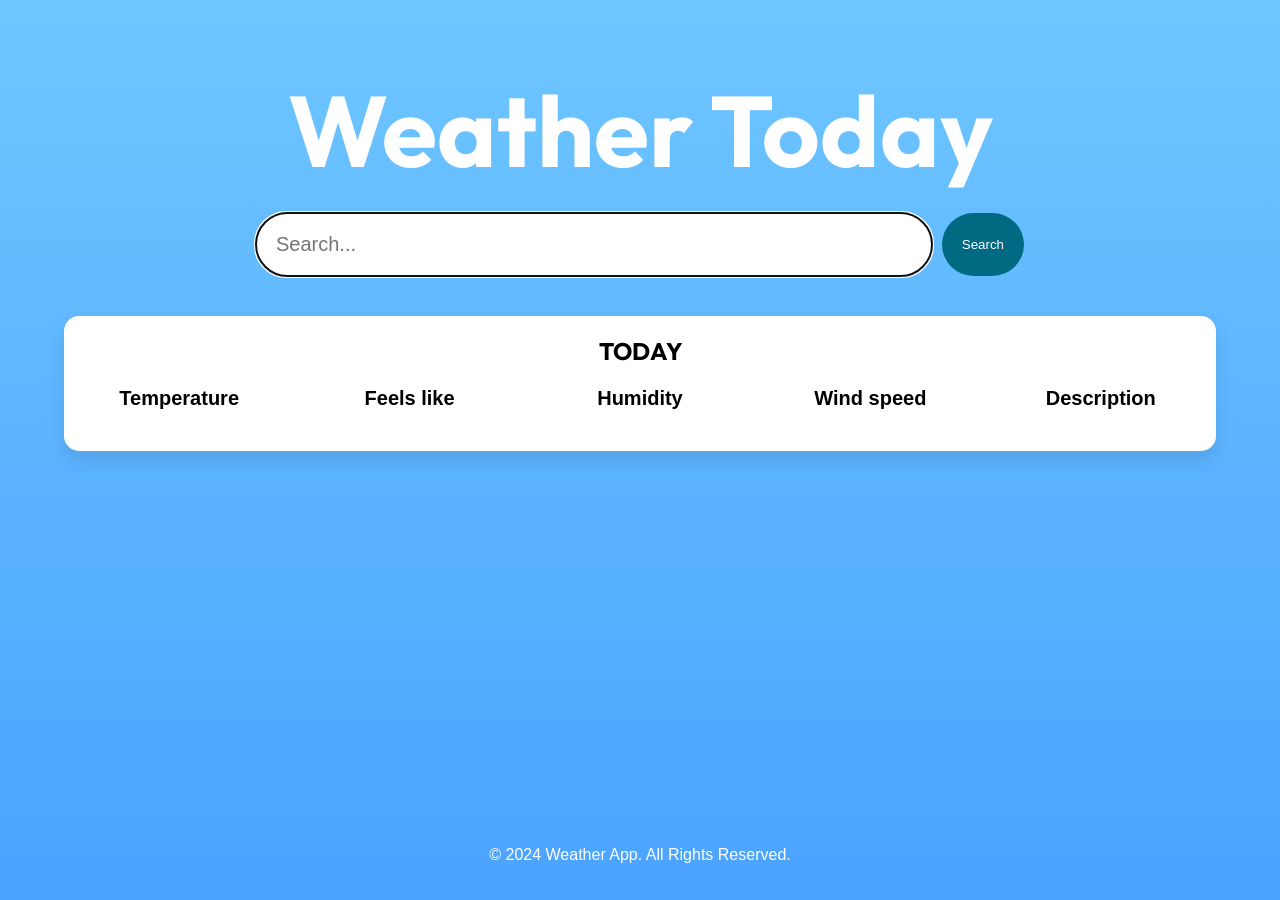
<file: index.html>
<!DOCTYPE html>
<html lang="en">
<head>
    <meta charset="UTF-8">
    <meta name="viewport" content="width=device-width, initial-scale=1.0">
    <title>Weather App</title>
    <link rel="stylesheet" href="style.css">
</head>
<body>
    <div class="main">
        <h1>Weather Today</h1>
        <div class="search-wrapper">
            <div class="search-bar">
                <input type="text" id="location" placeholder="Search...">
                <button onclick="search()"><i class="fa fa-search"></i>Search</button>
            </div>
        </div>
        <div class="weatherToday">
            <h2>TODAY</h2>
            <table>
                <th class="table-column">Temperature</th>
                <th class="table-column">Feels like</th>
                <th class="table-column">Humidity</th>
                <th class="table-column">Wind speed</th>
                <th class="table-column">Description</th>
                <tr>
                    <td data-cell="temp" id="todayTemp"></td>
                    <td data-cell="feels like" id="todayFeelsLike"></td>
                    <td data-cell="humidity" id="todayHumidity"></td>
                    <td data-cell="wind speed" id="todayWindSpeed"></td>
                    <td data-cell="description" id="todayDescription"></td>
                </tr>
            </table>
        </div>
        <div id="error" style="display: none;">ERROR</div>
        <img class="svg" id="weatherIcon" src="/svgs/cloudy-day-1.svg" alt="" width="200" height="200" style="display: none;">
    </div>
    <script src="script.js"></script>
</body>
<footer>
    <div class="footer-content">
        <p>&copy; 2024 Weather App. All Rights Reserved.</p>
    </div>
</footer>
</html>
</file>
<file: style.css>
@import url('https://fonts.googleapis.com/css2?family=Outfit:wght@100..900&display=swap');

body {
    margin: 0;
    display: flex;
    flex-direction: column;
    align-items: center;
    font-family: Arial, sans-serif;
    background: linear-gradient(to bottom, #6ec6ff, #4ba3ff);
    height: 100vh;
}

.main {
    width: 100%;
    display: flex;
    flex-direction: column;
    flex: 1;
    align-items: center;
    max-width: 1500px;
}

.weatherToday {
    width: 70%;
    text-align: center;
    background: white;
    padding-bottom: 10px;
    border-radius: 15px;
    box-shadow: 0 10px 20px rgba(0, 0, 0, 0.1);
    margin-top: 20px;

}

.svg {
    display: flex;
}

h1 {
    font-family: 'Outfit';
    font-size: 100px;
    text-align: center;
    color: white;
    margin-bottom: 20px;
}

h2 {
    font-family: 'Outfit';
    margin: none;
}

.search-wrapper {
    display: flex;
    flex-wrap: wrap;
    width: 70%;
}

.search-bar {
    display: flex;
    margin-bottom: 20px;
    width: 100%;
    margin-left: 20%;
    margin-right: 20%;
}

.search-bar input {
    padding: 20px;
    border-radius: 50px 50px 50px 50px;
    margin-right: 10px;
    border: none;
    font-size: 20px;
    width: 100%;
    
}

.search-bar button {
    color: white;
    padding-inline: 20px;
    background-color: rgb(0, 106, 130); 
    border: none;
    border-radius: 50px 50px 50px 50px;
    cursor: pointer;
    height: 100%;
}

.search-bar button:hover {
    border: white;
    border-radius: 20px 20px 20px 20px;
}

.search-bar button i {
    color: #4ba3ff;
}

table {
    width: 100%;
    border-collapse: collapse;
    margin-top: 20px;
}

.table-colum {
    width: 20px;
}

th {
    width: 20%;
    text-align: center;
    font-size: 20px;
}

table td {
    padding: 15px;
    text-align: center; 
    font-size: 20px;
}

#error {
    color: red;
    font-size: 20px;
    font-family: 'Outfit';
}

footer {
    color: #fff;
    padding: 20px 0;
    text-align: center;
    width: 100%;
    position: relative;
    bottom: 0c;
    margin-top: 30px;
}

/* MEDIA QUERIES*/
@media (max-width: 1300px){
    .weatherToday {
        width: 90%;
    }

    .search-wrapper {
        width: 100%;
    }
}

@media (max-width: 900px) {
    h1 {
        font-size: 70px;
    }

    .weatherToday {
        width: 60%;
    }

    .search-wrapper {
        width: 100%;
    }

    th {
        display: none;
    }

    td {
        display: block;
    }

    td::before {
        content: attr(data-cell) ": ";
        font-weight: 700;
        text-transform: capitalize;
    }


}

@media (max-width: 500px) {
    h1 {
        font-size: 40px;
    }

    .weatherToday {
        width: 90%;
        margin-top: 0;
    }

    .search-wrapper {
        width: 100%;
    }

    .search-bar {
        width: 100%;
        margin-bottom: 0;
        height: 70%;
        width: 100%;
        margin-left: 5%;
        margin-right: 5%;
    }

    .svg {
        width: 100px;
        height: 100px;

    }
}
</file>
